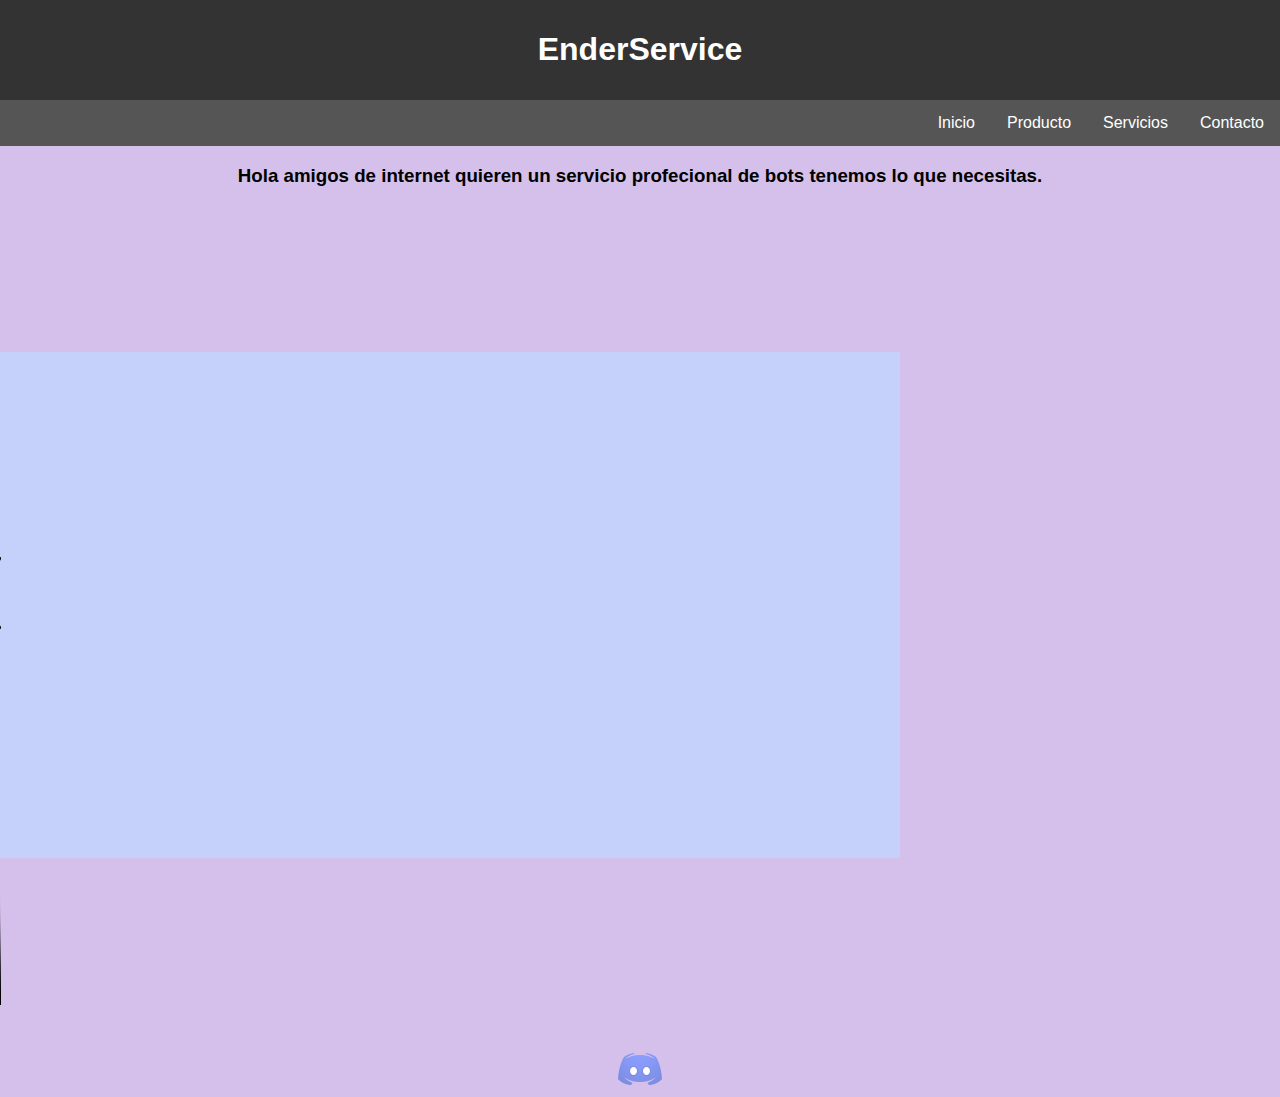
<file: public/index.html>
<!DOCTYPE html>
<html lang="en">
<head>
    <meta charset="UTF-8">
    <link rel="stylesheet" href="css/style.css">
    <meta name="viewport" content="width=device-width, initial-scale=1.0">
    <title>Document</title>
</head>
<body>
    <div class="barratop">
        <header>
            <h1>EnderService</h1>
        </header>
        <nav>
            <a href="">Inicio</a>
            <a href="./product.html">Producto</a>
            <a href="./service.html">Servicios</a>
            <a href="">Contacto</a>
        </nav>
    </div>
    <h3>
        Hola amigos de internet quieren
        un servicio profecional de bots 
        tenemos lo que necesitas.
    </h3>
    <div class="multimedia">
        <video controls 
        src="img/videotuto.mp4" type="video/mp4" >tu navegador no soporta video</video>
    </div>
    <br>
    <div class="contact">
        <br>
        <img src="./img/img/icons8-discord-48.png" alt="discord">
    </div>
</body>
</html>
</file>
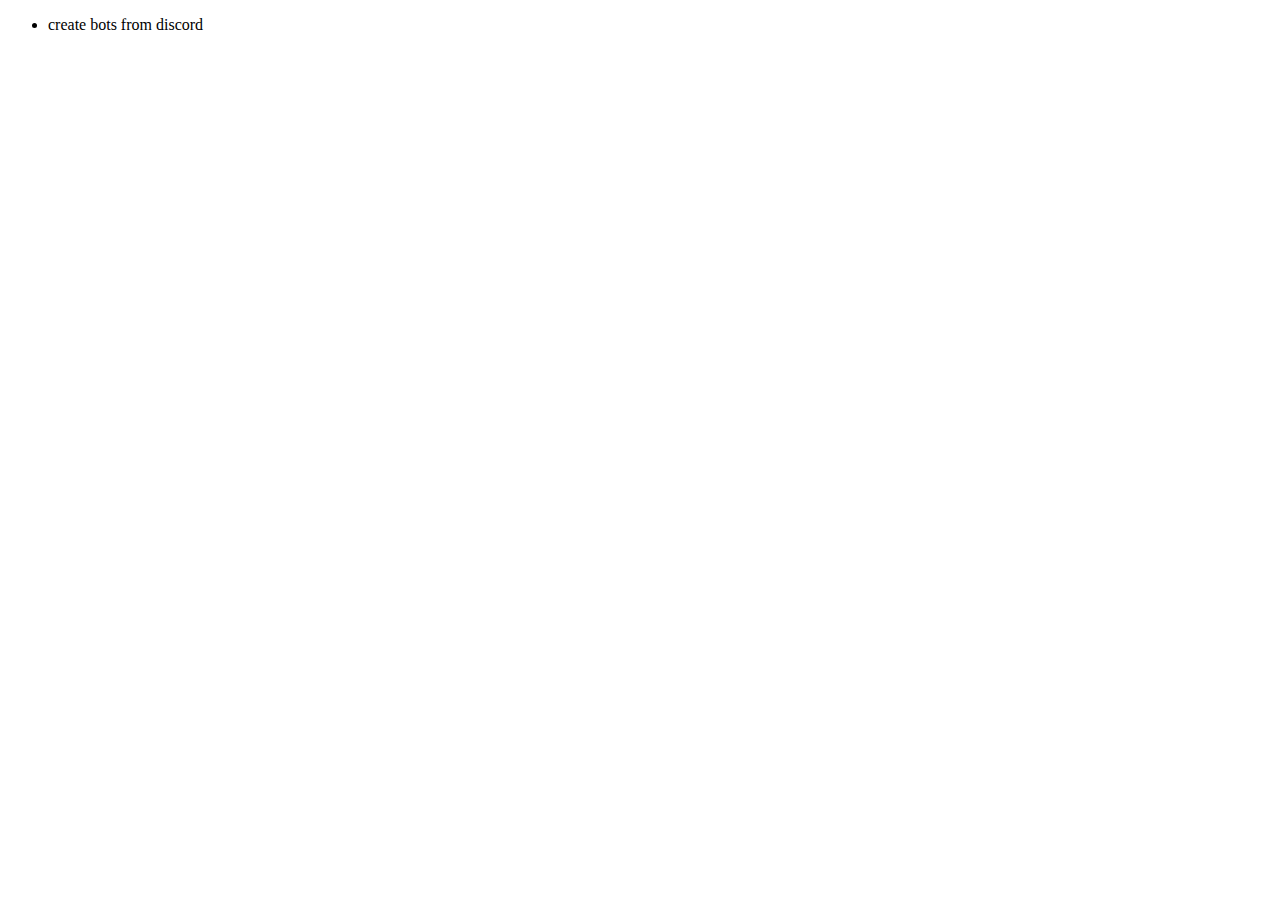
<file: public/service.html>
<!DOCTYPE html>
<html lang="en">
<head>
    <meta charset="UTF-8">
    <meta name="viewport" content="width=device-width, initial-scale=1.0">
    <title>Document</title>
</head>
<body>
    <ul>
        <li>create bots from discord</li>
    </ul>
</body>
</html>
</file>
<file: public/css/style.css>
body {
    margin: 0;
    font-family: Arial, sans-serif;
    background-color: rgb(212, 192, 234);
    
}

@keyframes slidein {
    from {
      margin-left: 100%;
      width: 300%;
    }
  
    to {
      margin-left: 0%;
      width: 100%;
    }
  }
  
header {
    

    background-color: #333;
    padding: 10px;
    color: white;
    text-align: center;

}

nav {
    display: flex;
    justify-content: right;
    background-color: #555;
}

nav a {

    
    color: white;
    padding: 14px 16px;
    text-decoration: none;
}

nav a:hover {
    background-color: #ddd;
    color: black;
}

.multimedia{
    animation-duration: 3s;
    animation-name: slidein;    
    align-items: left;
}
.multimedia video{
    width: 900px;
    height: 800px;
}
h3{
    animation-duration: 3s;
    animation-name: slidein;
    animation-direction: alternate;
    text-align: center;
}
.contact{
    text-align: center;
}
.contact:hover{
     
    animation-duration: 3s;
    animation-name: slidein;
    
    size: 100px;
}
</file>
